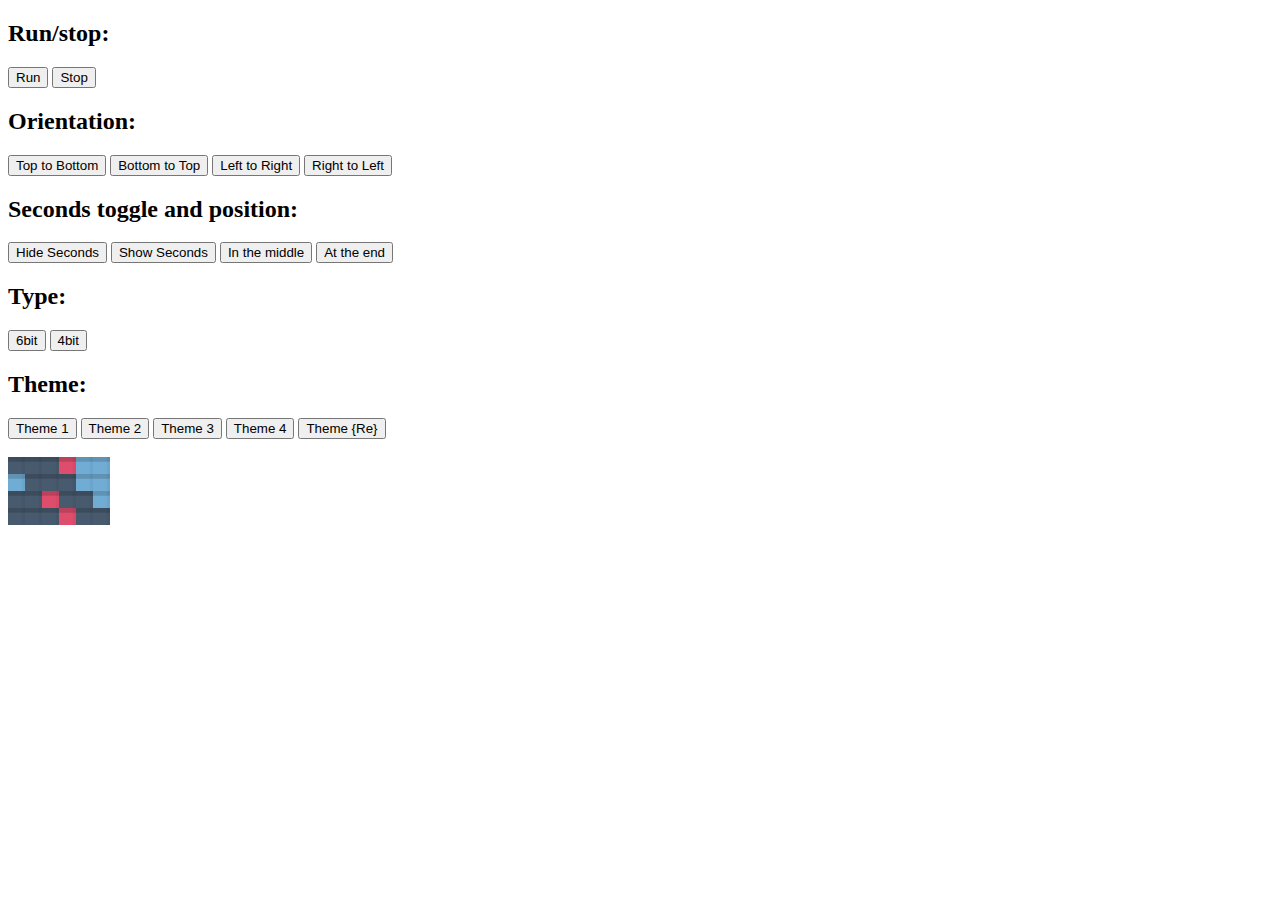
<file: binclock/index.html>
<!doctype html>
<html>
	<head>
		<meta charset="utf-8">
		<link rel="stylesheet" type="text/css" href="binClock.css">
		<link rel="stylesheet" type="text/css" href="binClock-re.css">
	</head>
	<body>
		<h2>Run/stop:</h2>
		<input type="button" id="run" value="Run">
		<input type="button" id="stop" value="Stop">
		<h2>Orientation:</h2>
		<input type="button" id="ttb" value="Top to Bottom">
		<input type="button" id="btt" value="Bottom to Top">
		<input type="button" id="ltr" value="Left to Right">
		<input type="button" id="rtl" value="Right to Left">
		<h2>Seconds toggle and position:</h2>
		<input type="button" id="hide-sec" value="Hide Seconds">
		<input type="button" id="show-sec" value="Show Seconds">
		<input type="button" id="mid-sec" value="In the middle">
		<input type="button" id="end-sec" value="At the end">
		<h2>Type:</h2>
		<input type="button" id="big" value="6bit">
		<input type="button" id="small" value="4bit">
		<h2>Theme:</h2>
		<input type="button" id="theme1" value="Theme 1" class="change-theme-btt" data-class="thm-1">
		<input type="button" id="theme2" value="Theme 2" class="change-theme-btt" data-class="thm-2">
		<input type="button" id="theme3" value="Theme 3" class="change-theme-btt" data-class="thm-3">
		<input type="button" id="theme4" value="Theme 4" class="change-theme-btt" data-class="thm-4">
		<input type="button" id="theme5" value="Theme {Re}" class="change-theme-btt" data-class="thm-re">
		<br><br>
		
		<script src="binClock.js" type="text/javascript"></script>
		<script type="text/javascript">
			oBC = new BinaryClock( 'body' )
			.setSecondsPosition( 'middle' )
			.setType( 'small' )
			.setOrientation( 'ttb' )
			.setTheme( 'thm-1' );

			document.getElementById( 'ttb' ).onclick = function( ) { oBC.setOrientation( 'ttb' ); };
			document.getElementById( 'btt' ).onclick = function( ) { oBC.setOrientation( 'btt' ); };
			document.getElementById( 'ltr' ).onclick = function( ) { oBC.setOrientation( 'ltr' ); };
			document.getElementById( 'rtl' ).onclick = function( ) { oBC.setOrientation( 'rtl' ); };
			document.getElementById( 'hide-sec' ).onclick = function( ) { oBC.hideSeconds( ); };
			document.getElementById( 'show-sec' ).onclick = function( ) { oBC.showSeconds( ); };
			document.getElementById( 'mid-sec' ).onclick = function( ) { oBC.setSecondsPosition( 'middle' ); };
			document.getElementById( 'end-sec' ).onclick = function( ) { oBC.setSecondsPosition( 'end' ); };
			document.getElementById( 'big' ).onclick = function( ) { oBC.setType( 'big' ); };
			document.getElementById( 'small' ).onclick = function( ) { oBC.setType( 'small' ); };
			document.getElementById( 'run' ).onclick = function( ) { oBC.run( ); };
			document.getElementById( 'stop' ).onclick = function( ) { oBC.stop( ); };
			var oThemes = document.getElementsByClassName( 'change-theme-btt' );
			for( var i in oThemes ) oThemes[ i ].onclick = function( ) { oBC.setTheme( this.getAttribute( 'data-class' ) ) };
		</script>
	</body>
</html>
</file>
<file: binclock/binClock.css>
.binary-clock-cont.thm-1
{
	overflow: hidden;
	position: relative;
	display: inline-block;
}
.binary-clock-cont.thm-1 span
{
	box-sizing: border-box;
	display: block;
	float: left;
	width: 17px;
	height: 17px;
	
	-webkit-box-shadow: inset 0 0.3rem 0 rgba(0,0,0,0.15), inset -0.2rem 0 0 rgba(0,0,0,0.04);
	   -moz-box-shadow: inset 0 0.3rem 0 rgba(0,0,0,0.15), inset -0.2rem 0 0 rgba(0,0,0,0.04);
	        box-shadow: inset 0 0.3rem 0 rgba(0,0,0,0.15), inset -0.2rem 0 0 rgba(0,0,0,0.04);
	
	-webkit-transition: all 500ms;
	   -moz-transition: all 500ms;
	        transition: all 500ms;
}
.binary-clock-cont.thm-1 span.on
{
	background: #71acd4;
}
.binary-clock-cont.thm-1 span.item-s.on
{
	background: #df4d6c;
}
.binary-clock-cont.thm-1 span.item-h.on
{
	/*background: #777ce3;*/
}
.binary-clock-cont.thm-1 span.off
{
	background: #485a6e;
}
.binary-clock-cont.thm-1 span.lf
{
	clear: both;
	float: left;
}

.binary-clock-cont.thm-2
{
	overflow: hidden;
	position: relative;
	display: inline-block;
	border: 1px solid #ededed;
	border-width: 0 1px 1px 0;
}
.binary-clock-cont.thm-2 span
{
	box-sizing: border-box;
	display: block;
	float: left;
	width: 17px;
	height: 17px;
	border: 1px solid #ededed;
	border-width: 1px 0 0 1px;
	
	-webkit-box-shadow: inset 0 0.3rem 0 rgba(0,0,0,0.15), inset -0.2rem 0 0 rgba(0,0,0,0.1);
	   -moz-box-shadow: inset 0 0.3rem 0 rgba(0,0,0,0.15), inset -0.2rem 0 0 rgba(0,0,0,0.1);
	        box-shadow: inset 0 0.3rem 0 rgba(0,0,0,0.15), inset -0.2rem 0 0 rgba(0,0,0,0.1);
	
	-webkit-transition: all 500ms;
	   -moz-transition: all 500ms;
	        transition: all 500ms;
}
.binary-clock-cont.thm-2 span.on
{
	background: #71acd4;
}
.binary-clock-cont.thm-2 span.item-s.on
{
	background: #df4d6c;
}
.binary-clock-cont.thm-2 span.item-h.on
{
	/*background: #777ce3;*/
}
.binary-clock-cont.thm-2 span.off
{
	background: #e7e0ef;
	/*background: #485a6e;*/
}
.binary-clock-cont.thm-2 span.lf
{
	clear: both;
	float: left;
}

.binary-clock-cont.thm-3
{
	position: relative;
	display: inline-block;
	border: 1px solid #ededfa;
	border-width: 0 1px 1px 0;
}
.binary-clock-cont.thm-3 span
{
	box-sizing: border-box;
	display: block;
	float: left;
	width: 17px;
	height: 17px;
	border: 1px solid #ededed;
	border-width: 1px 0 0 1px;
	
	-webkit-box-shadow: inset 0 0.3rem 0 rgba(0,0,0,0.13), inset -0.2rem 0 0 rgba(0,0,0,0.1);
	   -moz-box-shadow: inset 0 0.3rem 0 rgba(0,0,0,0.13), inset -0.2rem 0 0 rgba(0,0,0,0.1);
	        box-shadow: inset 0 0.3rem 0 rgba(0,0,0,0.13), inset -0.2rem 0 0 rgba(0,0,0,0.1);
	
	-webkit-transition: all 500ms;
	   -moz-transition: all 500ms;
	        transition: all 500ms;
}
.binary-clock-cont.thm-3 span.on
{
	background: #dedef0;
}
.binary-clock-cont.thm-3 span.off
{
	background: #fafafa;
}
.binary-clock-cont.thm-3 span.lf
{
	clear: both;
	float: left;
}

.binary-clock-cont.thm-4
{
	position: relative;
	display: inline-block;
}
.binary-clock-cont.thm-4 span
{
	box-sizing: border-box;
	display: block;
	float: left;
	width: 17px;
	height: 17px;
	margin: 1px;
	
	-webkit-transition: all 500ms;
	   -moz-transition: all 500ms;
	        transition: all 500ms;
}
.binary-clock-cont.thm-4 span.on
{
	background: #dedef0;
}
.binary-clock-cont.thm-4 span.off
{
	background: trasnparent;
}
.binary-clock-cont.thm-4 span.lf
{
	clear: both;
	float: left;
}
</file>
<file: binclock/binClock-re.css>
.binary-clock-cont.thm-re
{
	overflow: hidden;
	position: relative;
	display: inline-block;
	background: #c27502;
}
.binary-clock-cont.thm-re span
{
	box-sizing: border-box;
	display: block;
	float: left;
	width: 17px;
	height: 17px;
	
	-webkit-transition: all 500ms;
	   -moz-transition: all 500ms;
	        transition: all 500ms;
}
.binary-clock-cont.thm-re span.on,
.binary-clock-cont.thm-re span.item-s.on
{
	-webkit-box-shadow: inset 0 0.3rem 0 rgba(0, 0, 0, 0.13), inset -0.2rem 0 0 rgba(0, 0, 0, 0.03);
	   -moz-box-shadow: inset 0 0.3rem 0 rgba(0, 0, 0, 0.13), inset -0.2rem 0 0 rgba(0, 0, 0, 0.03);
	        box-shadow: inset 0 0.3rem 0 rgba(0, 0, 0, 0.13), inset -0.2rem 0 0 rgba(0, 0, 0, 0.03);
}
.binary-clock-cont.thm-re span.on
{
	background: #8db632;
	border-radius: 0 77%;
}
.binary-clock-cont.thm-re span.item-s.on
{
	background: #8db632;
	border-radius: 0 77%;
}
.binary-clock-cont.thm-re span.item-h.on
{
	/*background: #777ce3;*/
}
.binary-clock-cont.thm-re span.off
{
	background: #c67f15;
	border-radius: 0 50%;
	
	-webkit-box-shadow: inset 0 0.3rem 0 rgba(0, 0, 0, 0.07), inset -0.2rem 0 0 rgba(0, 0, 0, 0.03);
	   -moz-box-shadow: inset 0 0.3rem 0 rgba(0, 0, 0, 0.07), inset -0.2rem 0 0 rgba(0, 0, 0, 0.03);
	        box-shadow: inset 0 0.3rem 0 rgba(0, 0, 0, 0.07), inset -0.2rem 0 0 rgba(0, 0, 0, 0.03);
}
.binary-clock-cont.thm-re span.lf
{
	clear: both;
	float: left;
}
</file>
